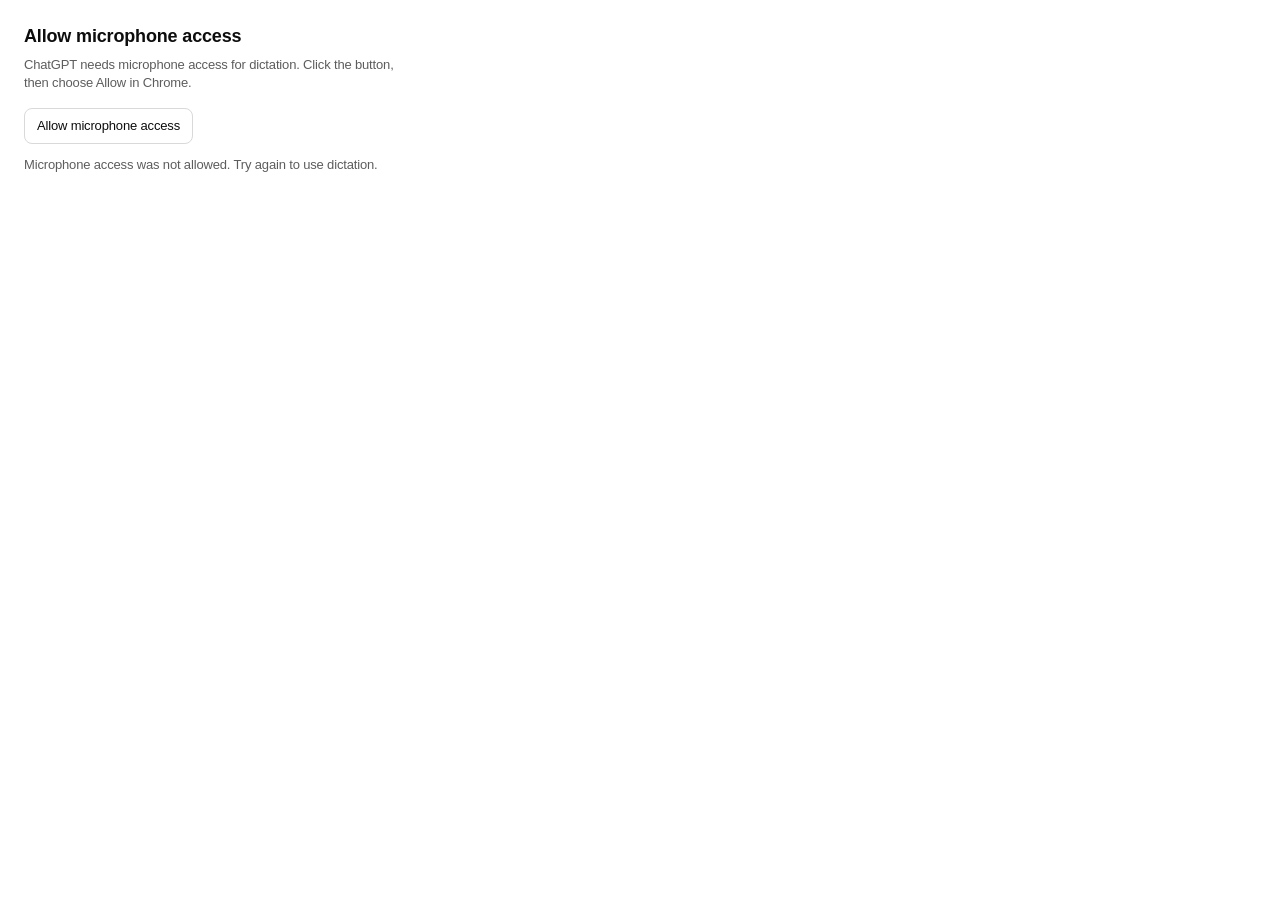
<file: microphone-permission.html>
<!DOCTYPE html>
<html lang="en">
  <head>
    <meta charset="UTF-8">
    <meta name="viewport" content="width=device-width, initial-scale=1.0">
    <title>ChatGPT microphone access</title>
    <script type="module" crossorigin src="/chunks/microphone-permission-Dmux_i1s.js"></script>
    <link rel="modulepreload" crossorigin href="/chunks/_virtual_wxt-html-plugins-CI3wy8pu.js">
    <link rel="stylesheet" crossorigin href="/assets/microphone-permission-ChGb-YCy.css">
  </head>
  <body>
    <main id="permission-help" hidden>
      <h1>Allow microphone access</h1>
      <p>
        ChatGPT needs microphone access for dictation. Click the button, then
        choose Allow in <span id="browser-name">your browser</span>.
      </p>
      <button id="allow-microphone" type="button">Allow microphone access</button>
      <p id="status" role="status"></p>
    </main>
  </body>
</html>
</file>
